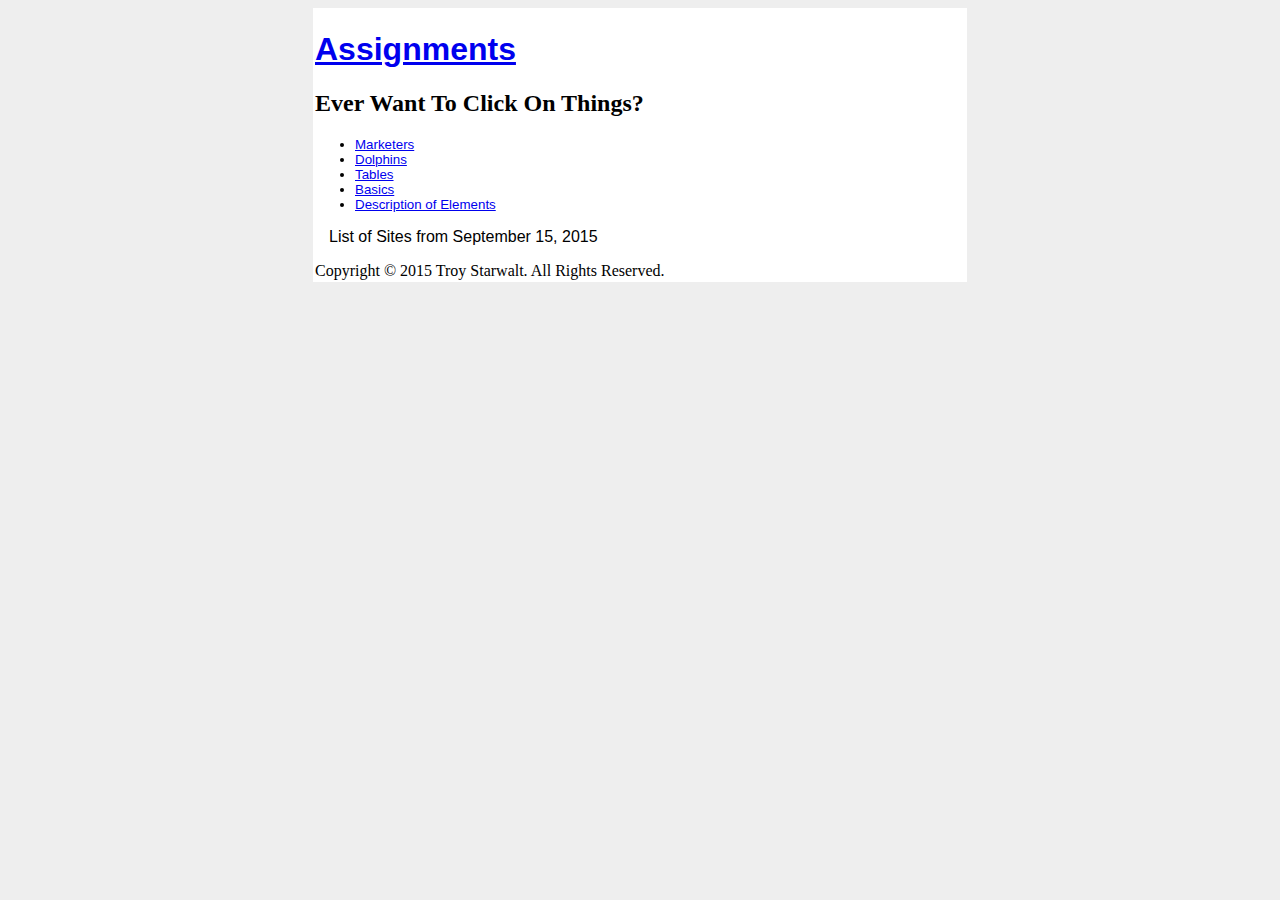
<file: index.html>
<!doctype html>
<html>
    <head>
        <meta charset="utf-8">
        <title>Table of Contents</title>
        <link rel="stylesheet" href="css/style.css">
    </head>
    <body>
    	<div id="wrapper">
	        <div id="banner">
	            <h1><a href="index.html">Assignments</a></h1>
	            <h2>Ever Want To Click On Things?</h2>
	            <nav>
		            <ul id="navigation">
		                <li><a href="article.html">Marketers</a></li>
		                <li><a href="article2.html">Dolphins</a></li>
		                <li><a href="table.html">Tables</a></li>
		                <li><a href="basics.html">Basics</a></li>
		                <li><a href="description.html">Description of Elements</a></li>
		            </ul>
	            </nav>
	        </div>
	        <article id="main">
		        <p>
		        	List of Sites from September 15, 2015
		        </p>
	        </article>
	        <div id="footer">
	        	Copyright &copy; 2015 Troy Starwalt. All Rights Reserved.
	        </div>
       	</div>
    </body>
</html>
</file>
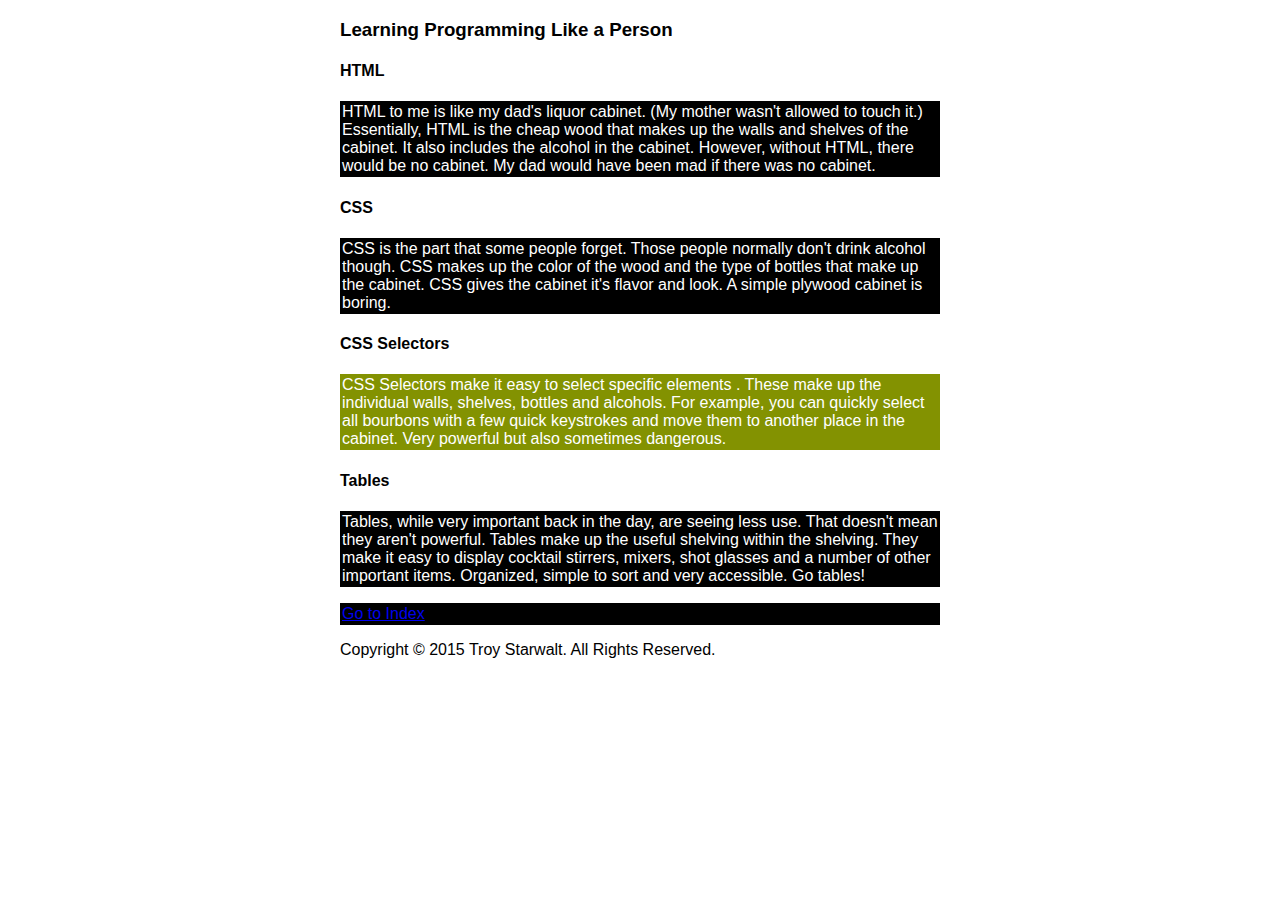
<file: description.html>
<!doctype html>
<html>
    <head>
        <meta charset="utf-8">
        <title>Descriptions</title>
        <meta name="viewport" content="width=device-width, initial-scale=1.0">
        <link rel="stylesheet" href="css/desc.css">
    </head>
    <body>
        <div id="wrapper">
            <article>
                    <h3>Learning Programming Like a Person</h3>
                    <h4>HTML</h4>
                    	<p>
                    		HTML to me is like my dad's liquor cabinet. (My mother wasn't allowed to touch it.) Essentially, HTML is the cheap wood that makes up the walls and shelves of the cabinet. It also includes the alcohol in the cabinet. However, without HTML, there would be no cabinet. My dad would have been mad if there was no cabinet.
                    	</p>
                    <h4>CSS</h4>
                    	<p>
                    		CSS is the part that some people forget. Those people normally don't drink alcohol though. CSS makes up the color of the wood and the type of bottles that make up the cabinet. CSS gives the cabinet it's flavor and look. A simple plywood cabinet is boring.
                    	</p>
                    <h4>CSS Selectors</h4>
                    	<p class="select">
                    		CSS Selectors make it easy to select specific elements . These make up the individual walls, shelves, bottles and alcohols. For example, you can quickly select all bourbons with a few quick keystrokes and move them to another place in the cabinet. Very powerful but also sometimes dangerous.
                    	</p>
                    <h4>Tables</h4>
                    	<p>
                    		Tables, while very important back in the day, are seeing less use. That doesn't mean they aren't powerful. Tables make up the useful shelving within the shelving. They make it easy to display cocktail stirrers, mixers, shot glasses and a number of other important items. Organized, simple to sort and very accessible. Go tables!
                    	</p>
            </article>
            <footer>
            	<p id="footer"><a href="index.html">Go to Index</a></p>
            	Copyright &copy; 2015 Troy Starwalt. All Rights Reserved.
            </footer>
        </div>
    </body>
</html>
</file>
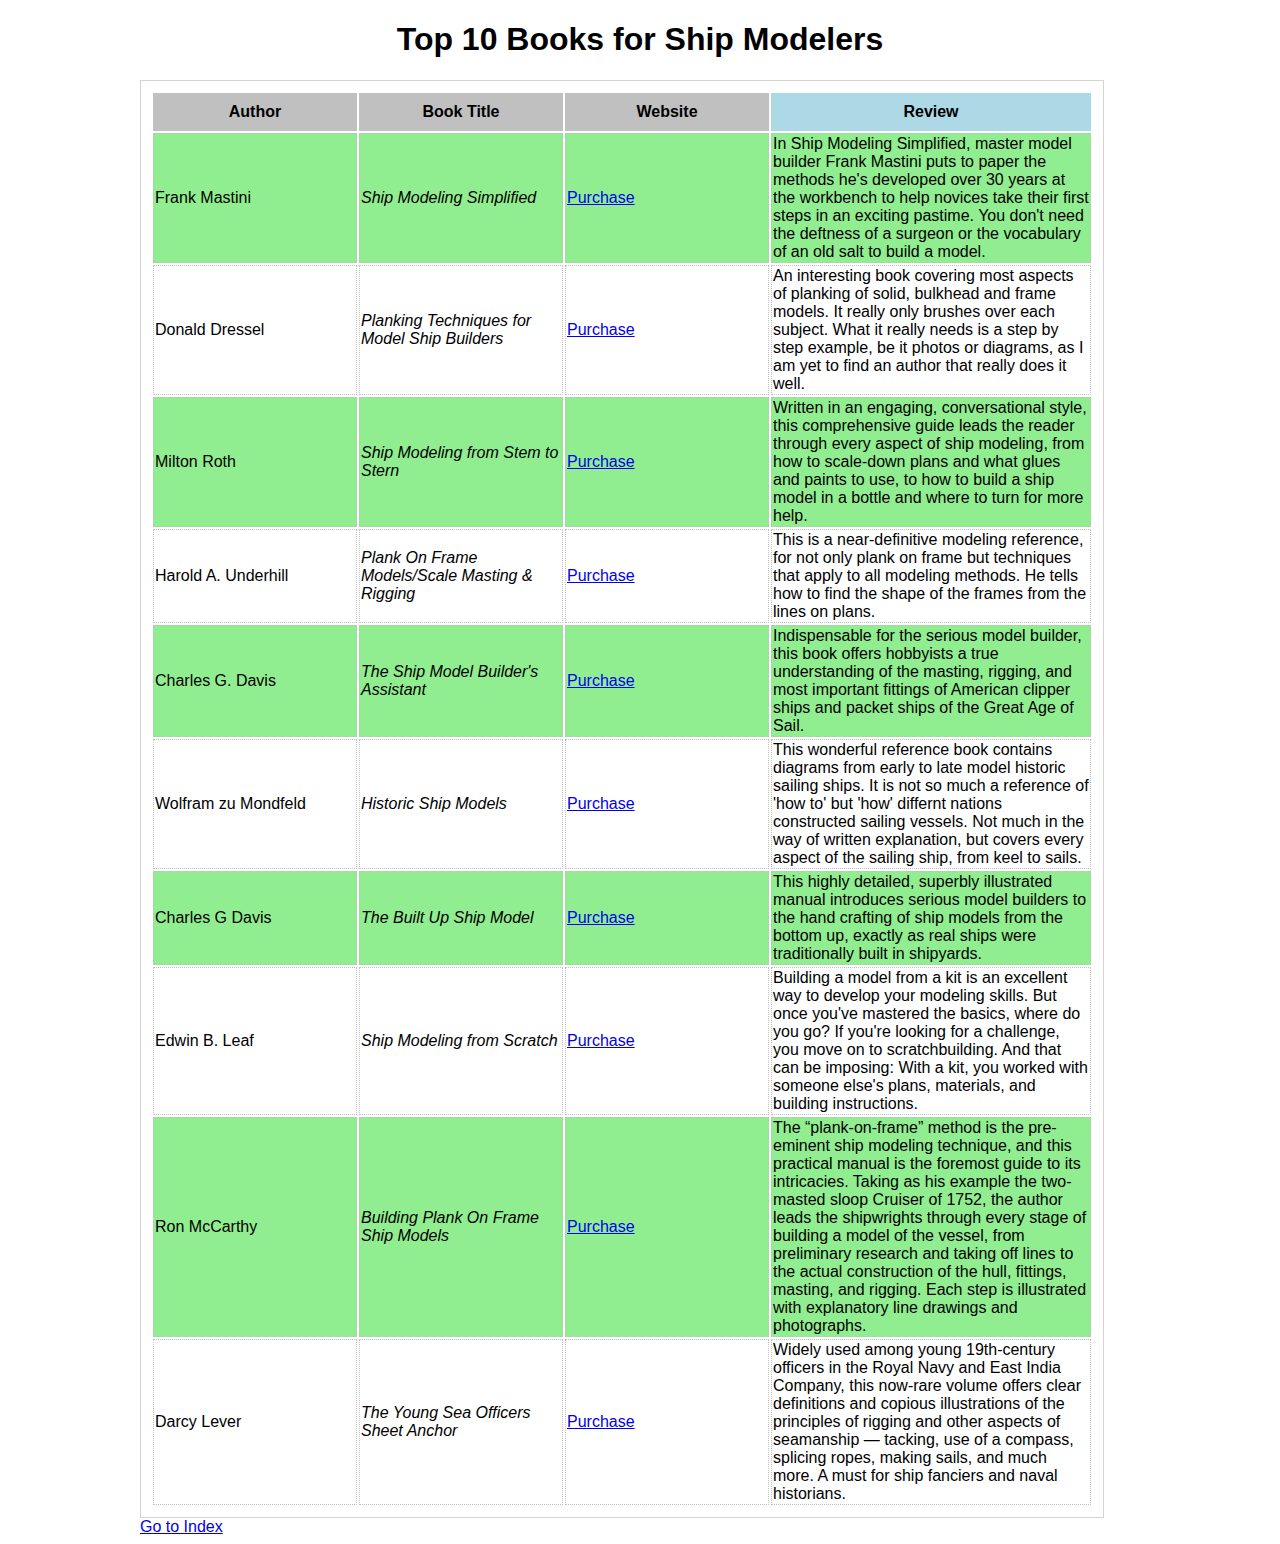
<file: table.html>
<!doctype html>
<html>
  <head>
  	<meta charset="utf-8">
    <title>Table</title>
    <link rel="stylesheet" href="css/table.css">
  </head>
  <body>
    <div id="wrapper">
      <div id="main">
        <h1>Top 10 Books for Ship Modelers</h1>
      </div>
        <div id="table">
          <table>
            <thead>
              <tr>
                <th>Author</th>
                <th>Book Title</th>
                <th>Website</th>
                <th id="review">Review</th>
              </tr>
            </thead>
            <tbody>
              <tr>
                <td>Frank Mastini</td>
                <td>Ship Modeling Simplified</td>
                <td><a href="http://www.amazon.com/exec/obidos/ASIN/0071558675/shipmodelingf-20">Purchase</a></td>
                <td>In Ship Modeling Simplified, master model builder Frank Mastini puts to paper the methods he's developed over 30 years at the workbench to help novices take their first steps in an exciting pastime. You don't need the deftness of a surgeon or the vocabulary of an old salt to build a model. </td>
              </tr>
              <tr>
                <td>Donald Dressel</td>
                <td>Planking Techniques for Model Ship Builders</td>
                <td><a href="http://www.amazon.com/exec/obidos/ASIN/0830628681/shipmodelingf-20">Purchase</a></td>
                <td>An interesting book covering most aspects of planking of solid, bulkhead and frame models. It really only brushes over each subject. What it really needs is a step by step example, be it photos or diagrams, as I am yet to find an author that really does it well.</td>
              </tr>
              <tr>
                <td>Milton Roth</td>
                <td>Ship Modeling from Stem to Stern</td>
                <td><a href="http://www.amazon.com/exec/obidos/ASIN/0830628444/shipmodelingf-20">Purchase</a></td>
                <td>Written in an engaging, conversational style, this comprehensive guide leads the reader through every aspect of ship modeling, from how to scale-down plans and what glues and paints to use, to how to build a ship model in a bottle and where to turn for more help.</td>
              </tr>
              <tr>
                <td>Harold A. Underhill</td>
                <td>Plank On Frame Models/Scale Masting & Rigging</td>
                <td><a href="http://www.amazon.com/exec/obidos/ASIN/0851741746/shipmodelingf-20">Purchase</a></td>
                <td>This is a near-definitive modeling reference, for not only plank on frame but techniques that apply to all modeling methods. He tells how to find the shape of the frames from the lines on plans.</td>
              </tr>
              <tr>
                <td>Charles G. Davis</td>
                <td>The Ship Model Builder's Assistant</td>
                <td><a href="http://www.amazon.com/exec/obidos/ASIN/0486255840/shipmodelingf-20">Purchase</a></td>
                <td>Indispensable for the serious model builder, this book offers hobbyists a true understanding of the masting, rigging, and most important fittings of American clipper ships and packet ships of the Great Age of Sail.</td>
              </tr>
              <tr>
                <td>Wolfram zu Mondfeld</td>
                <td>Historic Ship Models</td>
                <td><a href="http://www.amazon.com/exec/obidos/ASIN/1402721862/shipmodelingf-20">Purchase</a></td>
                <td>This wonderful reference book contains diagrams from early to late model historic sailing ships. It is not so much a reference of 'how to' but 'how' differnt nations constructed sailing vessels. Not much in the way of written explanation, but covers every aspect of the sailing ship, from keel to sails.</td>
              </tr>
              <tr>
                <td>Charles G Davis</td>
                <td>The Built Up Ship Model</td>
                <td><a href="http://www.amazon.com/exec/obidos/ASIN/0486261743/shipmodelingf-20">Purchase</a></td>
                <td>This highly detailed, superbly illustrated manual introduces serious model builders to the hand crafting of ship models from the bottom up, exactly as real ships were traditionally built in shipyards.</td>
              </tr>
              <tr>
                <td>Edwin B. Leaf</td>
                <td>Ship Modeling from Scratch</td>
                <td><a href="http://www.amazon.com/exec/obidos/ASIN/0070368171/shipmodelingf-20">Purchase</a></td>
                <td>Building a model from a kit is an excellent way to develop your modeling skills. But once you've mastered the basics, where do you go? If you're looking for a challenge, you move on to scratchbuilding. And that can be imposing: With a kit, you worked with someone else's plans, materials, and building instructions.</td>
              </tr>
              <tr>
                <td>Ron McCarthy</td>
                <td>Building Plank On Frame Ship Models</td>
                <td><a href="http://www.amazon.com/exec/obidos/ASIN/0851779913/shipmodelingf-20">Purchase</a></td>
                <td>The “plank-on-frame” method is the pre-eminent ship modeling technique, and this practical manual is the foremost guide to its intricacies. Taking as his example the two-masted sloop Cruiser of 1752, the author leads the shipwrights through every stage of building a model of the vessel, from preliminary research and taking off lines to the actual construction of the hull, fittings, masting, and rigging. Each step is illustrated with explanatory line drawings and photographs.
                </td>
              </tr>
              <tr>
                <td>Darcy Lever</td>
                <td>The Young Sea Officers Sheet Anchor</td>
                <td><a href="http://www.amazon.com/exec/obidos/ASIN/0486402207/shipmodelingf-20">Purchase</a></td>
                <td>Widely used among young 19th-century officers in the Royal Navy and East India Company, this now-rare volume offers clear definitions and copious illustrations of the principles of rigging and other aspects of seamanship — tacking, use of a compass, splicing ropes, making sails, and much more. A must for ship fanciers and naval historians.</td>
              </tr>
            </tbody>
          </table>
        </div>
        <div id="footer">
          <a href="index.html">Go to Index</a>
        </div>
    </div>
  </body>
</html>
</file>
<file: css/style.css>
/*css for article and article2*/
body {
	background-color: #EEEEEE;
}

#wrapper {
	margin: 0 auto;
	width: 650px;
	background-color: white;
	padding: 2px;
}

h1 {
	font-family: helvetica, sans-serif;
}

img {
	padding: 0px 14px 0px 14px;
}

#main {
	padding: 0px 14px 0px 14px;
}

.first {
	color:red;
}

.second {
	color:blue;
}

p span {
	color:grey;
}

li {
	font-size:smaller;
	font-family: helvetica, sans-serif;
}

p {
	font-family: helvetica, sans-serif;
}

footer {
	font-size:10px;
	width: 650px;
	clear:both;
}
</file>
<file: css/desc.css>
#wrapper {
	width:600px;
	margin: 0 auto;
	font-family: helvetica;
	background-image: url(http://cdn1.pri.org/sites/default/files/styles/story_main/public/story/images/dove%20angel.jpg?itok=_7B-MQTu);
}

a:active {
	color:green;
}

a:hover {
	font-size: 20px;
	background-color: grey;
}

.select {
	background-color: #839201;
}

p {
	background-color: black;
	color: white;
	padding:2px;
}
</file>
<file: css/table.css>
#wrapper {
	margin: 0 auto;
	width: 1000px;
	font-family:arial;
}

#main {
	margin: 0 auto;
}

h1 {
	text-align: center;
}

table {
    border: 1px solid lightgray;
    padding: 10px;
    margin:;
}
table th {
    background-color: silver;
    text-align: center;
    padding: 10px;
}
table td {
    width: 200px;
    border: 1px dotted silver;
}

#review {
	width:300px;
}

td:nth-child(2) {
	font-style: italic;
}

th:nth-child(4) {
	background-color: lightblue;
}

tr:nth-child(odd) {
	background-color: lightgreen;
}
</file>
